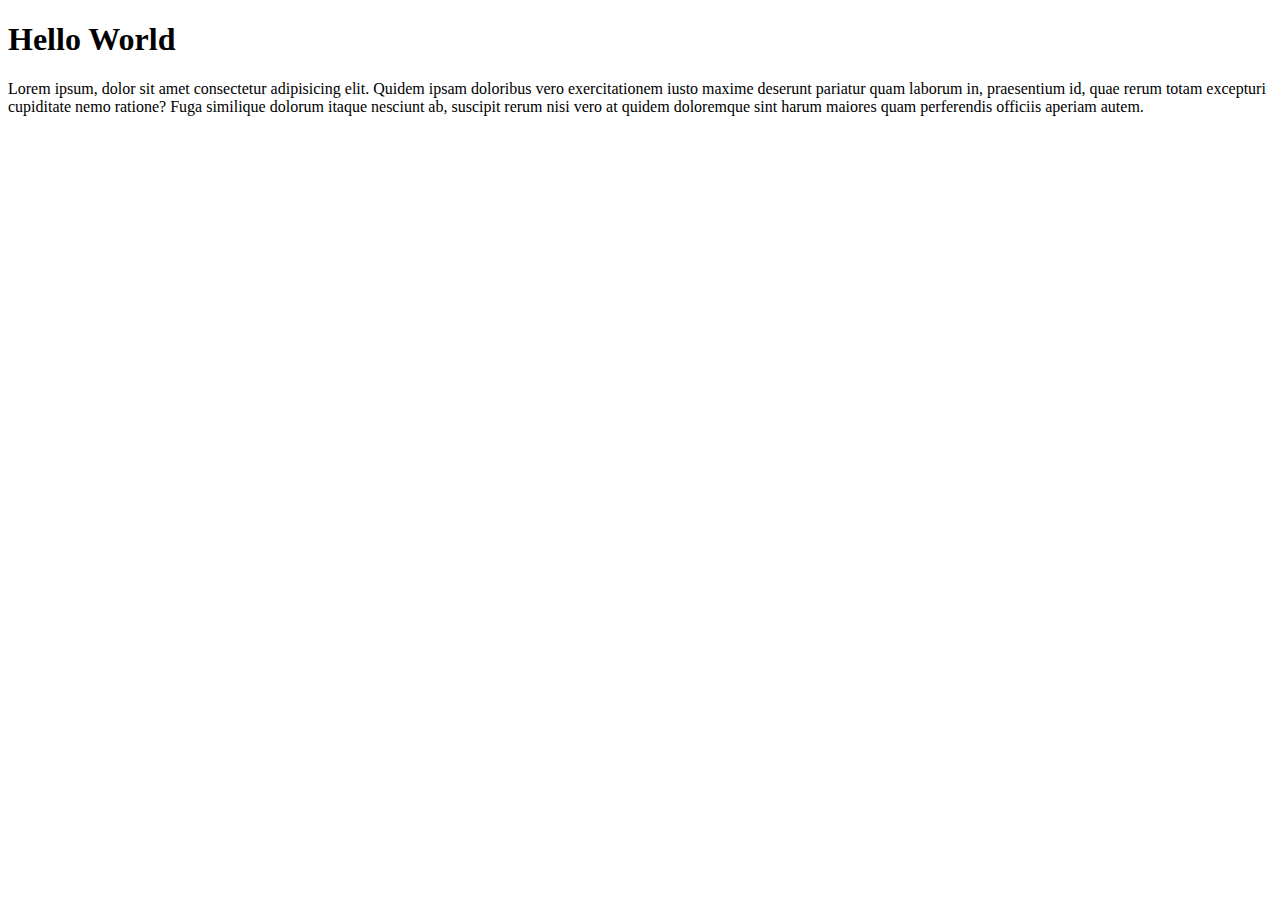
<file: exercise1/index.html>
<!DOCTYPE html>
<html lang="en">
    <head>
        <meta charset="utf-8">
        <title>Exercise 1</title>
    </head>
    <body>
        <h1>Hello World</h1>
        <p>Lorem ipsum, dolor sit amet consectetur adipisicing elit. Quidem ipsam doloribus vero exercitationem iusto maxime deserunt pariatur quam laborum in, praesentium id, quae rerum totam excepturi cupiditate nemo ratione? Fuga similique dolorum itaque nesciunt ab, suscipit rerum nisi vero at quidem doloremque sint harum maiores quam perferendis officiis aperiam autem.</p>
    </body>
</html>
</file>
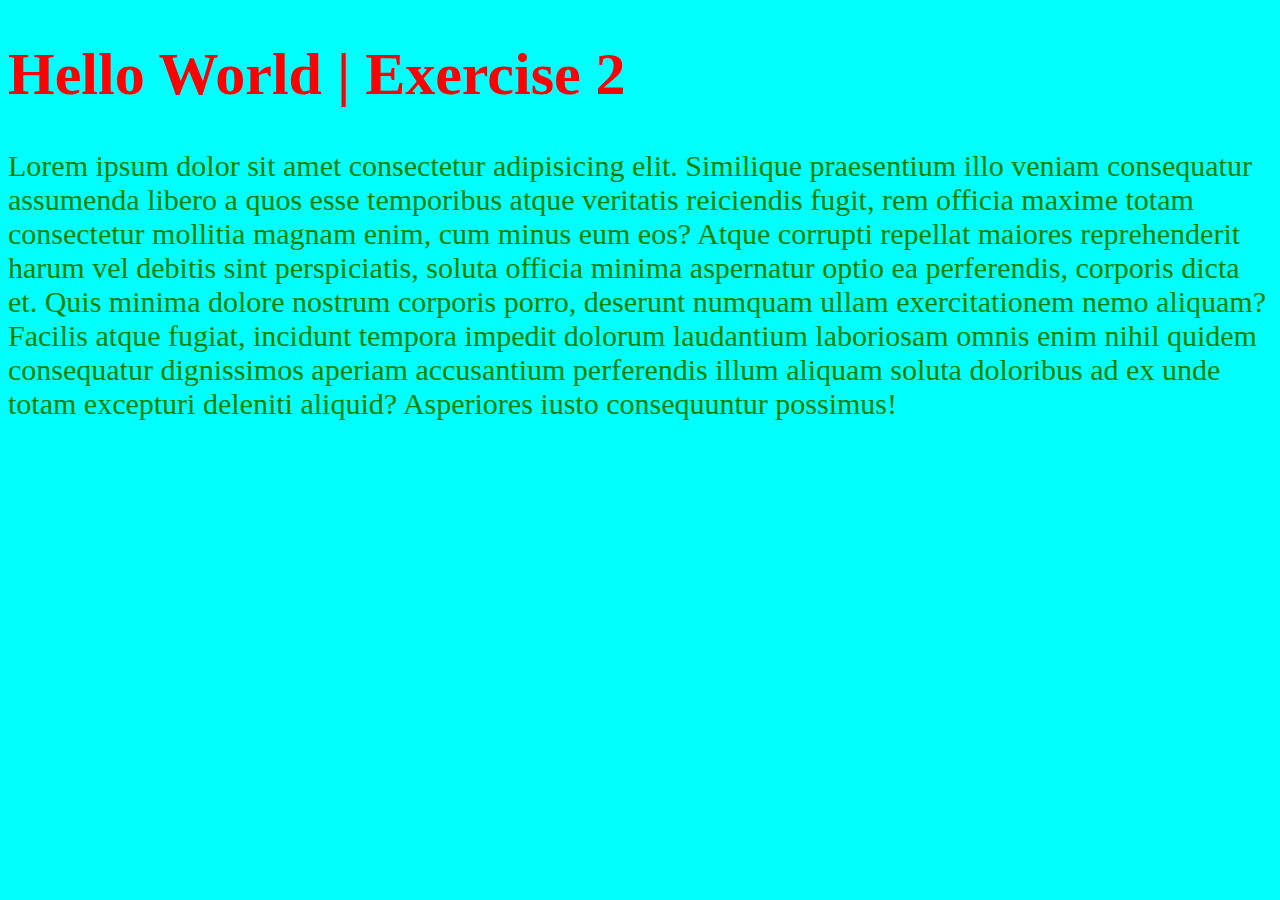
<file: exercise2/index.html>
<!DOCTYPE html>
<html lang="en">
    
    <head>
        <meta charset="utf-8">
        <title>Exercise 2</title>
        <link rel="stylesheet" href="styles.css">
    </head>

    <body>
        <h1 id="header">Hello World | Exercise 2</h1>

        <p class="para1">Lorem ipsum dolor sit amet consectetur adipisicing elit. Similique praesentium illo veniam consequatur assumenda libero a quos esse temporibus atque veritatis reiciendis fugit, rem officia maxime totam consectetur mollitia magnam enim, cum minus eum eos? Atque corrupti repellat maiores reprehenderit harum vel debitis sint perspiciatis, soluta officia minima aspernatur optio ea perferendis, corporis dicta et. Quis minima dolore nostrum corporis porro, deserunt numquam ullam exercitationem nemo aliquam? Facilis atque fugiat, incidunt tempora impedit dolorum laudantium laboriosam omnis enim nihil quidem consequatur dignissimos aperiam accusantium perferendis illum aliquam soluta doloribus ad ex unde totam excepturi deleniti aliquid? Asperiores iusto consequuntur possimus!</p>
    </body>

</html>
</file>
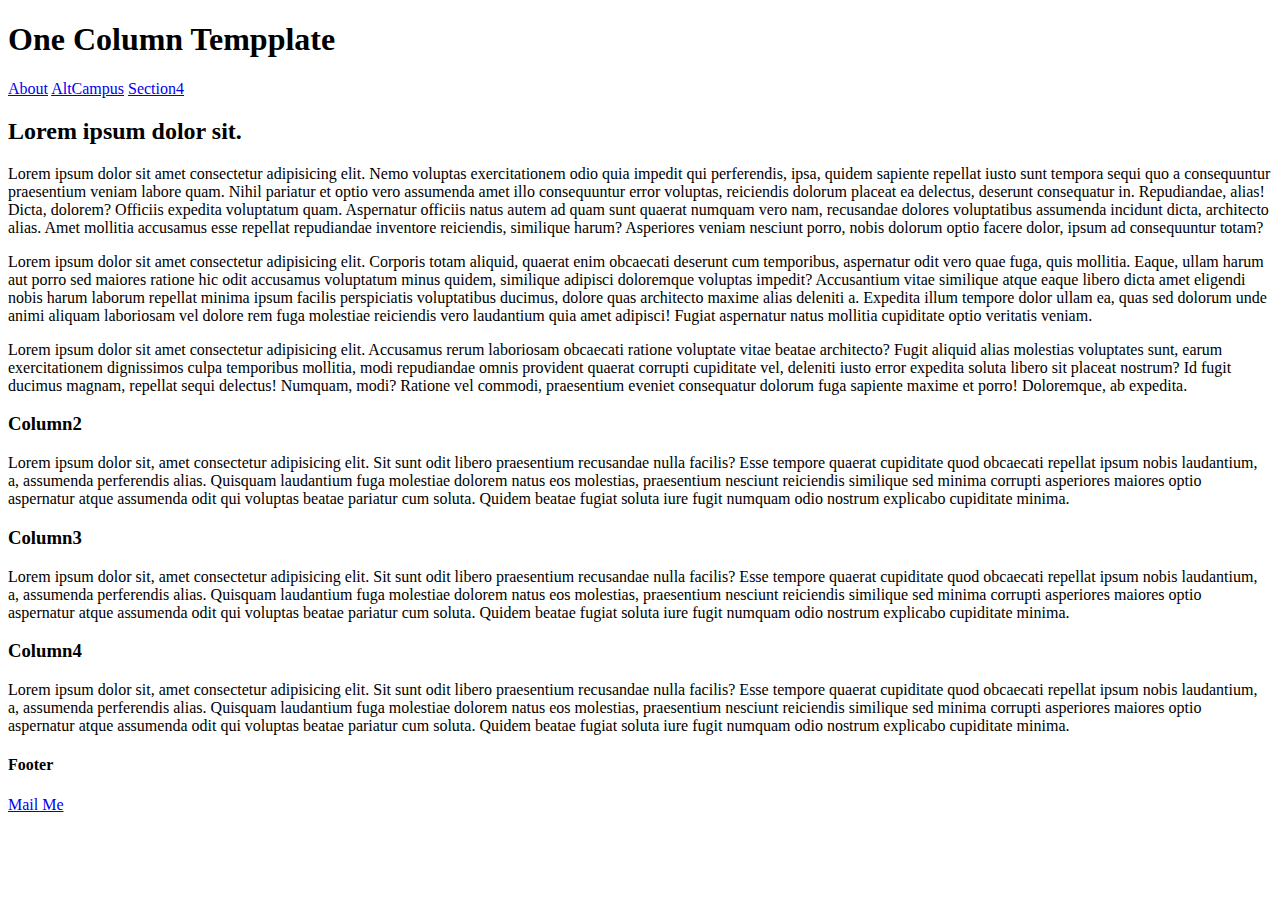
<file: pair-programming/index.html>
<!DOCTYPE html>
<html lang="en">
    <head>
        <meta charset="UTF-8">
        <title>One Column Template</title>
    </head>

    <body>
        <header>
            <h1>One Column Tempplate</h1>

            <nav>
                <a href="about.html">About</a>
                <a href="http://altcampus.io">AltCampus</a>
                <a href="#column4">Section4</a>
            </nav>
        </header>

        <main>
            <section>
                <article>
                    <h2>Lorem ipsum dolor sit.</h2>
                    <p>Lorem ipsum dolor sit amet consectetur adipisicing elit. Nemo voluptas exercitationem odio quia impedit qui perferendis, ipsa, quidem sapiente repellat iusto sunt tempora sequi quo a consequuntur praesentium veniam labore quam. Nihil pariatur et optio vero assumenda amet illo consequuntur error voluptas, reiciendis dolorum placeat ea delectus, deserunt consequatur in. Repudiandae, alias! Dicta, dolorem? Officiis expedita voluptatum quam. Aspernatur officiis natus autem ad quam sunt quaerat numquam vero nam, recusandae dolores voluptatibus assumenda incidunt dicta, architecto alias. Amet mollitia accusamus esse repellat repudiandae inventore reiciendis, similique harum? Asperiores veniam nesciunt porro, nobis dolorum optio facere dolor, ipsum ad consequuntur totam?</p>

                    <p>Lorem ipsum dolor sit amet consectetur adipisicing elit. Corporis totam aliquid, quaerat enim obcaecati deserunt cum temporibus, aspernatur odit vero quae fuga, quis mollitia. Eaque, ullam harum aut porro sed maiores ratione hic odit accusamus voluptatum minus quidem, similique adipisci doloremque voluptas impedit? Accusantium vitae similique atque eaque libero dicta amet eligendi nobis harum laborum repellat minima ipsum facilis perspiciatis voluptatibus ducimus, dolore quas architecto maxime alias deleniti a. Expedita illum tempore dolor ullam ea, quas sed dolorum unde animi aliquam laboriosam vel dolore rem fuga molestiae reiciendis vero laudantium quia amet adipisci! Fugiat aspernatur natus mollitia cupiditate optio veritatis veniam.</p>

                    <p>Lorem ipsum dolor sit amet consectetur adipisicing elit. Accusamus rerum laboriosam obcaecati ratione voluptate vitae beatae architecto? Fugit aliquid alias molestias voluptates sunt, earum exercitationem dignissimos culpa temporibus mollitia, modi repudiandae omnis provident quaerat corrupti cupiditate vel, deleniti iusto error expedita soluta libero sit placeat nostrum? Id fugit ducimus magnam, repellat sequi delectus! Numquam, modi? Ratione vel commodi, praesentium eveniet consequatur dolorum fuga sapiente maxime et porro! Doloremque, ab expedita.</p>
                </article>
            </section>     
            
            <section>
                <article>
                    <h3>Column2</h3>
                    <p>Lorem ipsum dolor sit, amet consectetur adipisicing elit. Sit sunt odit libero praesentium recusandae nulla facilis? Esse tempore quaerat cupiditate quod obcaecati repellat ipsum nobis laudantium, a, assumenda perferendis alias. Quisquam laudantium fuga molestiae dolorem natus eos molestias, praesentium nesciunt reiciendis similique sed minima corrupti asperiores maiores optio aspernatur atque assumenda odit qui voluptas beatae pariatur cum soluta. Quidem beatae fugiat soluta iure fugit numquam odio nostrum explicabo cupiditate minima.</p>
                </article>          
            </section>

            <section>
                <article>
                    <h3>Column3</h3>
                    <p>Lorem ipsum dolor sit, amet consectetur adipisicing elit. Sit sunt odit libero praesentium recusandae nulla facilis? Esse tempore quaerat cupiditate quod obcaecati repellat ipsum nobis laudantium, a, assumenda perferendis alias. Quisquam laudantium fuga molestiae dolorem natus eos molestias, praesentium nesciunt reiciendis similique sed minima corrupti asperiores maiores optio aspernatur atque assumenda odit qui voluptas beatae pariatur cum soluta. Quidem beatae fugiat soluta iure fugit numquam odio nostrum explicabo cupiditate minima.</p>
                </article>
            </section>  

            <section id="column4">
                <article>
                    <h3>Column4</h3>
                    <p>Lorem ipsum dolor sit, amet consectetur adipisicing elit. Sit sunt odit libero praesentium recusandae nulla facilis? Esse tempore quaerat cupiditate quod obcaecati repellat ipsum nobis laudantium, a, assumenda perferendis alias. Quisquam laudantium fuga molestiae dolorem natus eos molestias, praesentium nesciunt reiciendis similique sed minima corrupti asperiores maiores optio aspernatur atque assumenda odit qui voluptas beatae pariatur cum soluta. Quidem beatae fugiat soluta iure fugit numquam odio nostrum explicabo cupiditate minima.</p>
                </article>           
            </section>
        </main>

        <footer">
            <h4>Footer</h4>
            <p><a href="mailto:anasansari157@gmail.com?subject=APPRECIATING%20YOUR%20CODE&body=Hello%2C%20my%20name%20is%20">Mail Me</a></p>
        </footer>
    

        
    </body>
</html>
</file>
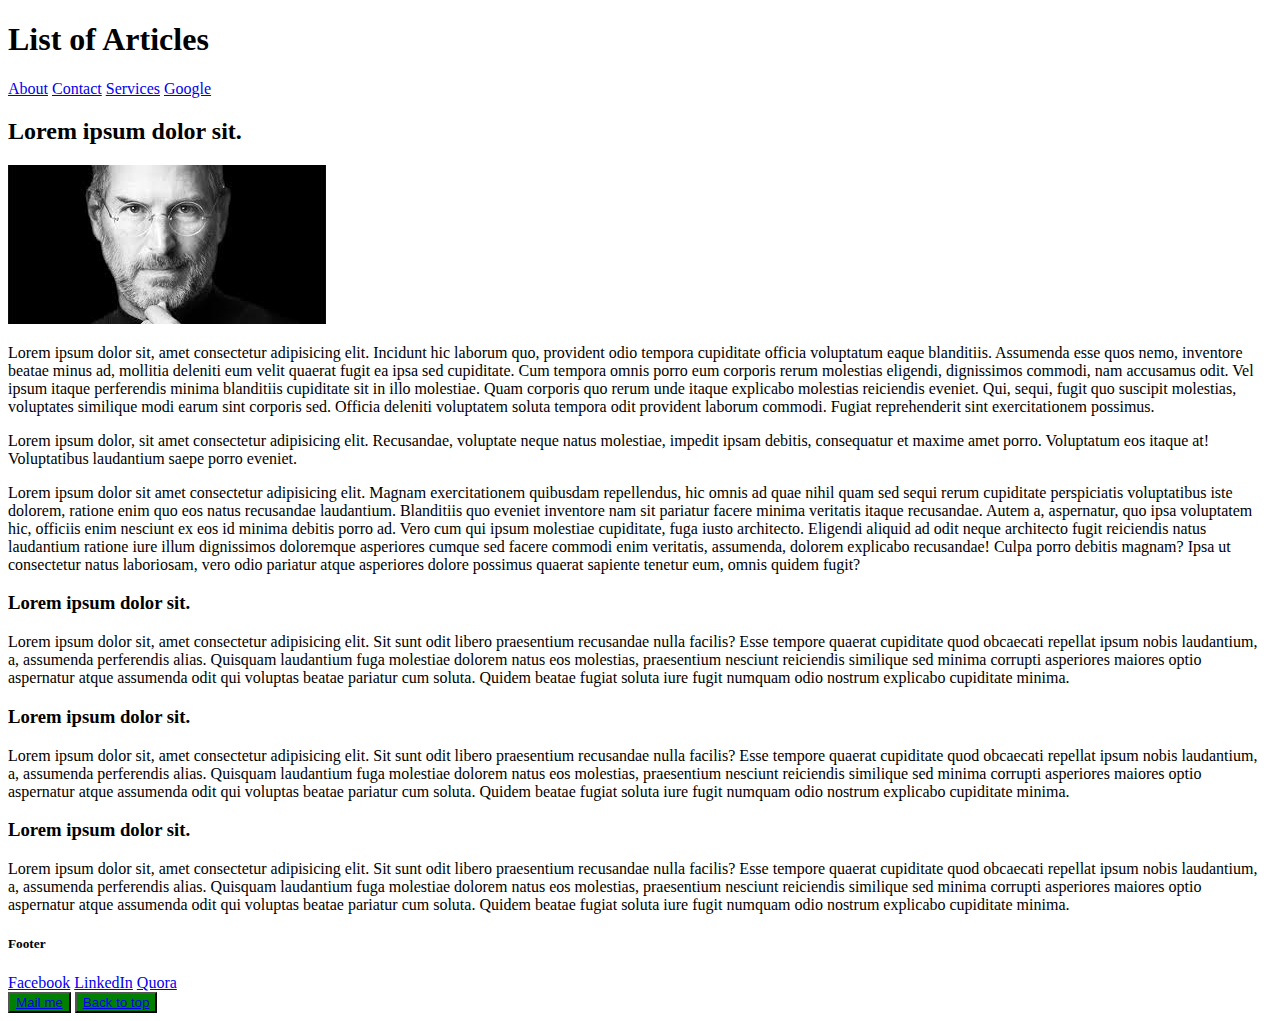
<file: project/index.html>
<!DOCTYPE html>
<html lang="en">
  <head>
    <meta charset="UTF-8" />
    <title>Home</title> 
    <link rel="stylesheet" href="main.css">
  </head>
  <body>
    <header id="top">
      <h1>List of Articles</h1>

      <nav>
        <a href="about.html">About</a>
        <a href="#contact">Contact</a>
        <a href="services.html">Services</a>
        <a href="http://www.google.com">Google</a>
      </nav>
    </header>

    <main>
      <section>
        <article>
          <h2>Lorem ipsum dolor sit.</h2>

          <img
            src="download.jpeg"
            alt="Steve Jobs"
          />

          <p>
            Lorem ipsum dolor sit, amet consectetur adipisicing elit. Incidunt
            hic laborum quo, provident odio tempora cupiditate officia
            voluptatum eaque blanditiis. Assumenda esse quos nemo, inventore
            beatae minus ad, mollitia deleniti eum velit quaerat fugit ea ipsa
            sed cupiditate. Cum tempora omnis porro eum corporis rerum molestias
            eligendi, dignissimos commodi, nam accusamus odit. Vel ipsum itaque
            perferendis minima blanditiis cupiditate sit in illo molestiae. Quam
            corporis quo rerum unde itaque explicabo molestias reiciendis
            eveniet. Qui, sequi, fugit quo suscipit molestias, voluptates
            similique modi earum sint corporis sed. Officia deleniti voluptatem
            soluta tempora odit provident laborum commodi. Fugiat reprehenderit
            sint exercitationem possimus.
          </p>

          <p>
            Lorem ipsum dolor, sit amet consectetur adipisicing elit.
            Recusandae, voluptate neque natus molestiae, impedit ipsam debitis,
            consequatur et maxime amet porro. Voluptatum eos itaque at!
            Voluptatibus laudantium saepe porro eveniet.
          </p>

          <p>
            Lorem ipsum dolor sit amet consectetur adipisicing elit. Magnam
            exercitationem quibusdam repellendus, hic omnis ad quae nihil quam
            sed sequi rerum cupiditate perspiciatis voluptatibus iste dolorem,
            ratione enim quo eos natus recusandae laudantium. Blanditiis quo
            eveniet inventore nam sit pariatur facere minima veritatis itaque
            recusandae. Autem a, aspernatur, quo ipsa voluptatem hic, officiis
            enim nesciunt ex eos id minima debitis porro ad. Vero cum qui ipsum
            molestiae cupiditate, fuga iusto architecto. Eligendi aliquid ad
            odit neque architecto fugit reiciendis natus laudantium ratione iure
            illum dignissimos doloremque asperiores cumque sed facere commodi
            enim veritatis, assumenda, dolorem explicabo recusandae! Culpa porro
            debitis magnam? Ipsa ut consectetur natus laboriosam, vero odio
            pariatur atque asperiores dolore possimus quaerat sapiente tenetur
            eum, omnis quidem fugit?
          </p>
        </article>
      </section>

      <section>
        <article>
          <h3>Lorem ipsum dolor sit.</h3>

          <p>
            Lorem ipsum dolor sit, amet consectetur adipisicing elit. Sit sunt
            odit libero praesentium recusandae nulla facilis? Esse tempore
            quaerat cupiditate quod obcaecati repellat ipsum nobis laudantium,
            a, assumenda perferendis alias. Quisquam laudantium fuga molestiae
            dolorem natus eos molestias, praesentium nesciunt reiciendis
            similique sed minima corrupti asperiores maiores optio aspernatur
            atque assumenda odit qui voluptas beatae pariatur cum soluta. Quidem
            beatae fugiat soluta iure fugit numquam odio nostrum explicabo
            cupiditate minima.
          </p>
        </article>
      </section>

      <section>
        <article>
          <h3>Lorem ipsum dolor sit.</h3>
          <p>
            Lorem ipsum dolor sit, amet consectetur adipisicing elit. Sit sunt
            odit libero praesentium recusandae nulla facilis? Esse tempore
            quaerat cupiditate quod obcaecati repellat ipsum nobis laudantium,
            a, assumenda perferendis alias. Quisquam laudantium fuga molestiae
            dolorem natus eos molestias, praesentium nesciunt reiciendis
            similique sed minima corrupti asperiores maiores optio aspernatur
            atque assumenda odit qui voluptas beatae pariatur cum soluta. Quidem
            beatae fugiat soluta iure fugit numquam odio nostrum explicabo
            cupiditate minima.
          </p>
        </article>
      </section>

      <section>
        <article>
          <h3>Lorem ipsum dolor sit.</h3>
          <p>
            Lorem ipsum dolor sit, amet consectetur adipisicing elit. Sit sunt
            odit libero praesentium recusandae nulla facilis? Esse tempore
            quaerat cupiditate quod obcaecati repellat ipsum nobis laudantium,
            a, assumenda perferendis alias. Quisquam laudantium fuga molestiae
            dolorem natus eos molestias, praesentium nesciunt reiciendis
            similique sed minima corrupti asperiores maiores optio aspernatur
            atque assumenda odit qui voluptas beatae pariatur cum soluta. Quidem
            beatae fugiat soluta iure fugit numquam odio nostrum explicabo
            cupiditate minima.
          </p>
        </article>
      </section>
    </main>

    <footer id="contact">
      <h5>Footer</h5>

      <nav>
        <a href="https://www.facebook.com/anasansari157">Facebook</a>
        <a href="https://www.linkedin.com/in/mohd-anas-ansari-ab6379ba/">LinkedIn</a>
        <a href="https://www.quora.com/profile/Anas-Ansari-2">Quora</a>
      </nav>

      <button>
        <a href="mailto:anasansari157@gmail.com?subject=APPRECIATING%20YOUR%20CODE&body=Hello%2C%20my%20name%20is%20">Mail me</a>
      </button>

      <button>
        <a href="#top">Back to top</a>
      </button>
    </footer>
  </body>
</html>
</file>
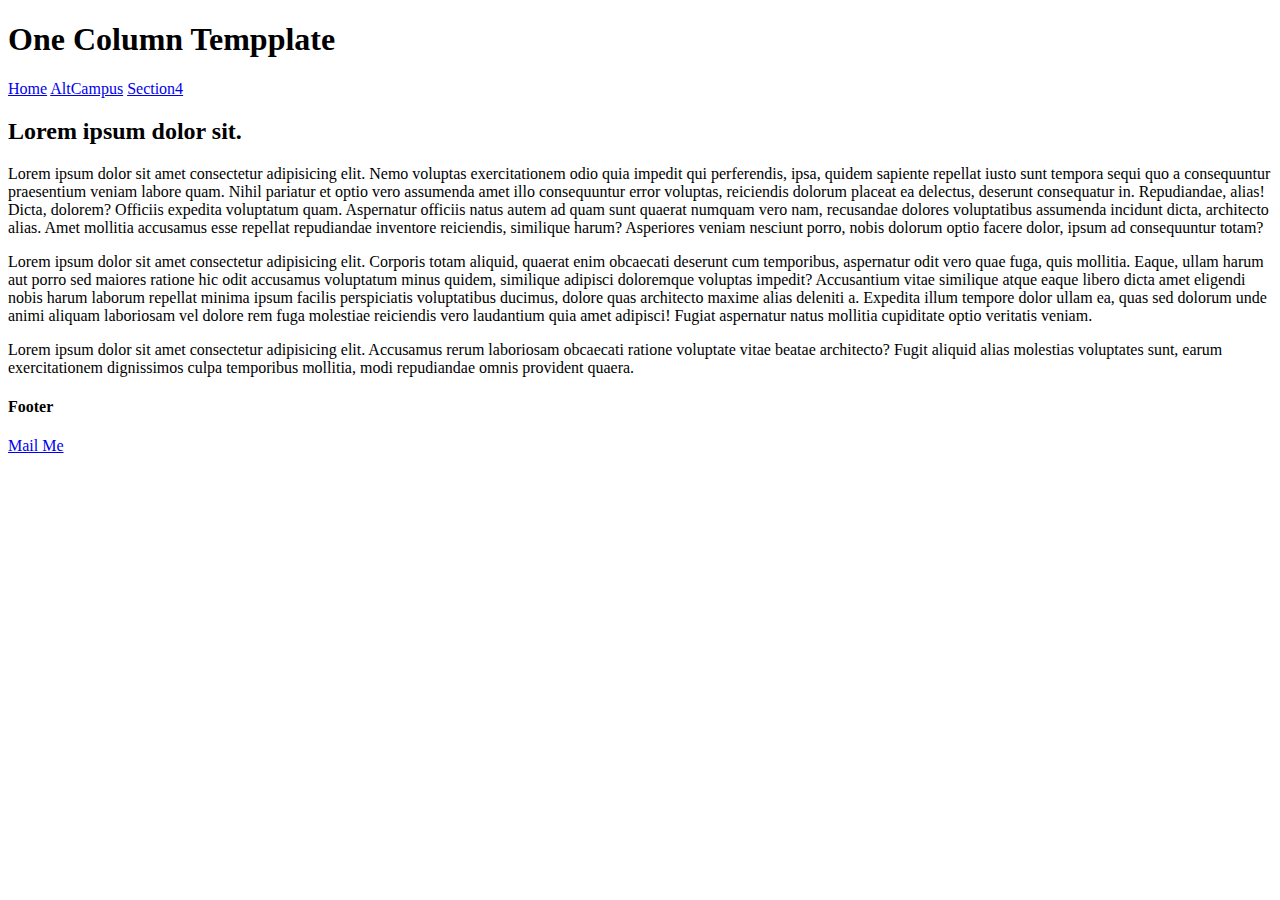
<file: pair-programming/about.html>
<!DOCTYPE html>
<html lang="en">
<head>
    <meta charset="UTF-8">
    <title>One Column Template</title>
</head>

<body>
    <header>
        <h1>One Column Tempplate</h1>

        <nav>
            <a href="index.html">Home</a>
            <a href="http://altcampus.io">AltCampus</a>
            <a href="index.html#column4">Section4</a>
        </nav>
    </header>

    <main>
        <section>
              
            <article>
                <h2>Lorem ipsum dolor sit.</h2>
                <p>Lorem ipsum dolor sit amet consectetur adipisicing elit. Nemo voluptas exercitationem odio quia impedit qui perferendis, ipsa, quidem sapiente repellat iusto sunt tempora sequi quo a consequuntur praesentium veniam labore quam. Nihil pariatur et optio vero assumenda amet illo consequuntur error voluptas, reiciendis dolorum placeat ea delectus, deserunt consequatur in. Repudiandae, alias! Dicta, dolorem? Officiis expedita voluptatum quam. Aspernatur officiis natus autem ad quam sunt quaerat numquam vero nam, recusandae dolores voluptatibus assumenda incidunt dicta, architecto alias. Amet mollitia accusamus esse repellat repudiandae inventore reiciendis, similique harum? Asperiores veniam nesciunt porro, nobis dolorum optio facere dolor, ipsum ad consequuntur totam?</p>

                <p>Lorem ipsum dolor sit amet consectetur adipisicing elit. Corporis totam aliquid, quaerat enim obcaecati deserunt cum temporibus, aspernatur odit vero quae fuga, quis mollitia. Eaque, ullam harum aut porro sed maiores ratione hic odit accusamus voluptatum minus quidem, similique adipisci doloremque voluptas impedit? Accusantium vitae similique atque eaque libero dicta amet eligendi nobis harum laborum repellat minima ipsum facilis perspiciatis voluptatibus ducimus, dolore quas architecto maxime alias deleniti a. Expedita illum tempore dolor ullam ea, quas sed dolorum unde animi aliquam laboriosam vel dolore rem fuga molestiae reiciendis vero laudantium quia amet adipisci! Fugiat aspernatur natus mollitia cupiditate optio veritatis veniam.</p>

                <p>Lorem ipsum dolor sit amet consectetur adipisicing elit. Accusamus rerum laboriosam obcaecati ratione voluptate vitae beatae architecto? Fugit aliquid alias molestias voluptates sunt, earum exercitationem dignissimos culpa temporibus mollitia, modi repudiandae omnis provident quaera.</p>
            </article>
        </section>
    </main>

    <footer">
        <h4>Footer</h4>
        <p><a href="mailto:anasansari157@gmail.com?subject=APPRECIATING%20YOUR%20CODE&body=Hello%2C%20my%20name%20is%20">Mail Me</a></p>
    </footer>
   

    
</body>
</html>
</file>
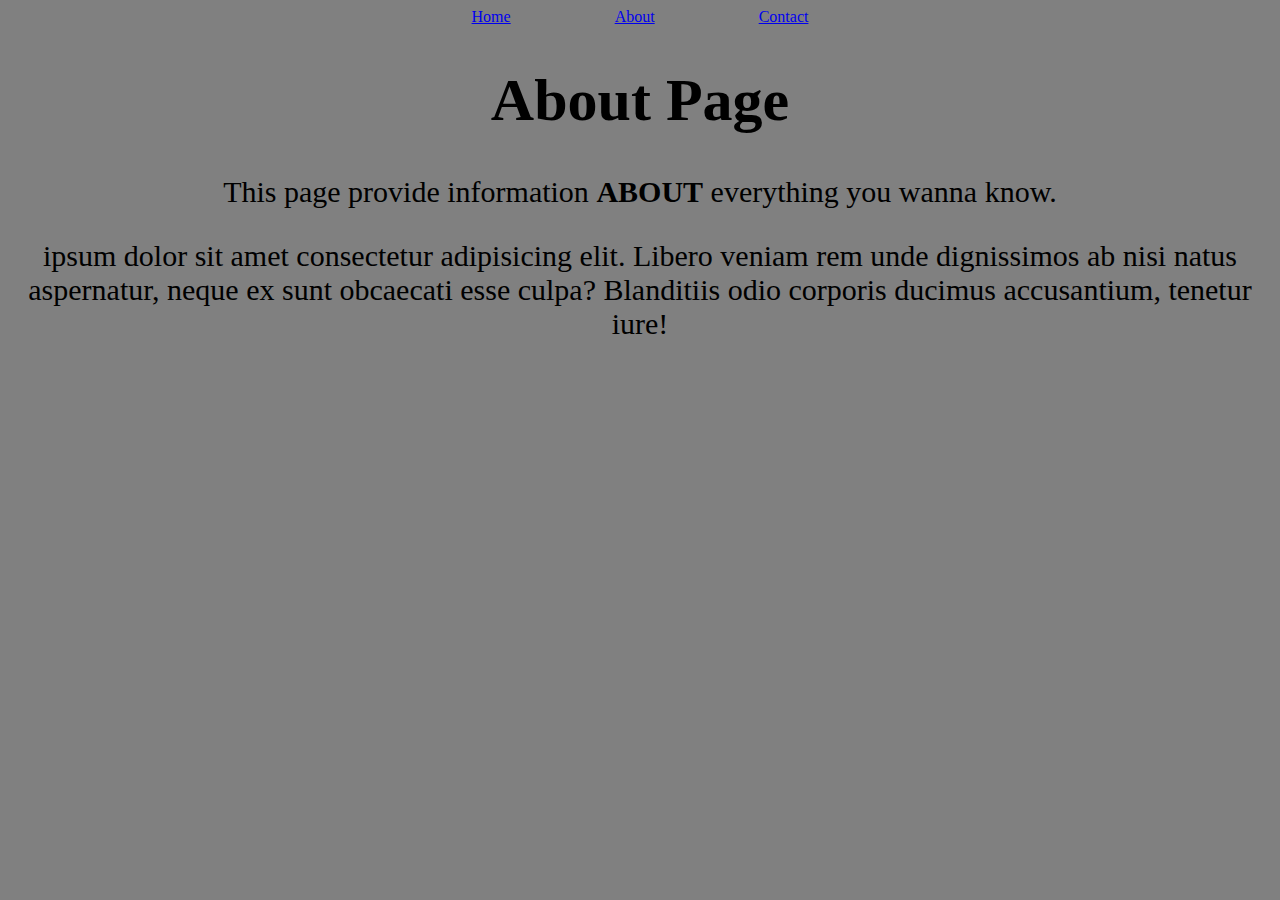
<file: exercise3/part2/about.html>
<!DOCTYPE html>
<html lang="en">
<head>
    <meta charset="UTF-8">
    <title>Exercise 3 | Website: About</title>
    <link rel="stylesheet" href="styles.css">
</head>
<body id="aboutPage">
    <header>
        <nav>
            <a href="main.html">Home</a>
            <a href="about.html">About</a>
            <a href="contact.html">Contact</a>
        </nav>
    </header>
    
    <main>
        <h1>About Page</h1>
        <p>This page provide information <strong>ABOUT</strong> everything you wanna know.</p>
        <p> ipsum dolor sit amet consectetur adipisicing elit. Libero veniam rem unde dignissimos ab nisi natus aspernatur, neque ex sunt obcaecati esse culpa? Blanditiis odio corporis ducimus accusantium, tenetur iure!</p>
    </main>
</body>
</html>
</file>
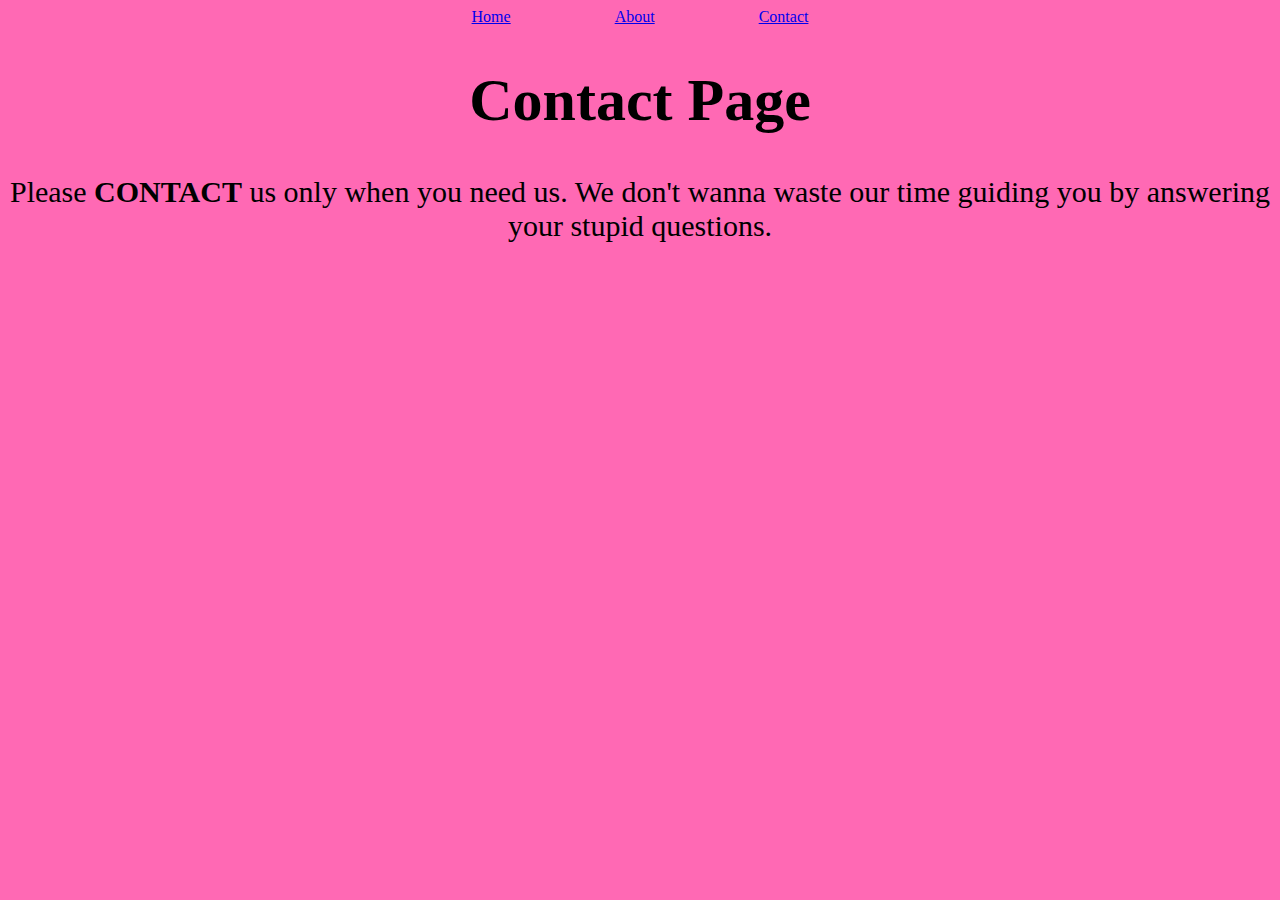
<file: exercise3/part2/contact.html>
<!DOCTYPE html>
<html lang="en">
<head>
    <meta charset="UTF-8">
    <title>Exercise 3 | Website: Contact</title>
    <link rel="stylesheet" href="styles.css">
</head>
<body id="contactPage">
    <header>
        <nav>
            <a href="main.html">Home</a>
            <a href="about.html">About</a>
            <a href="contact.html">Contact</a>
        </nav>
    </header>

    <main>
        <h1>Contact Page</h1>

        <p>Please <strong>CONTACT</strong> us only when you need us. We don't wanna waste our time guiding you by answering your stupid questions.</p>
    </main>
    
    
</body>
</html>
</file>
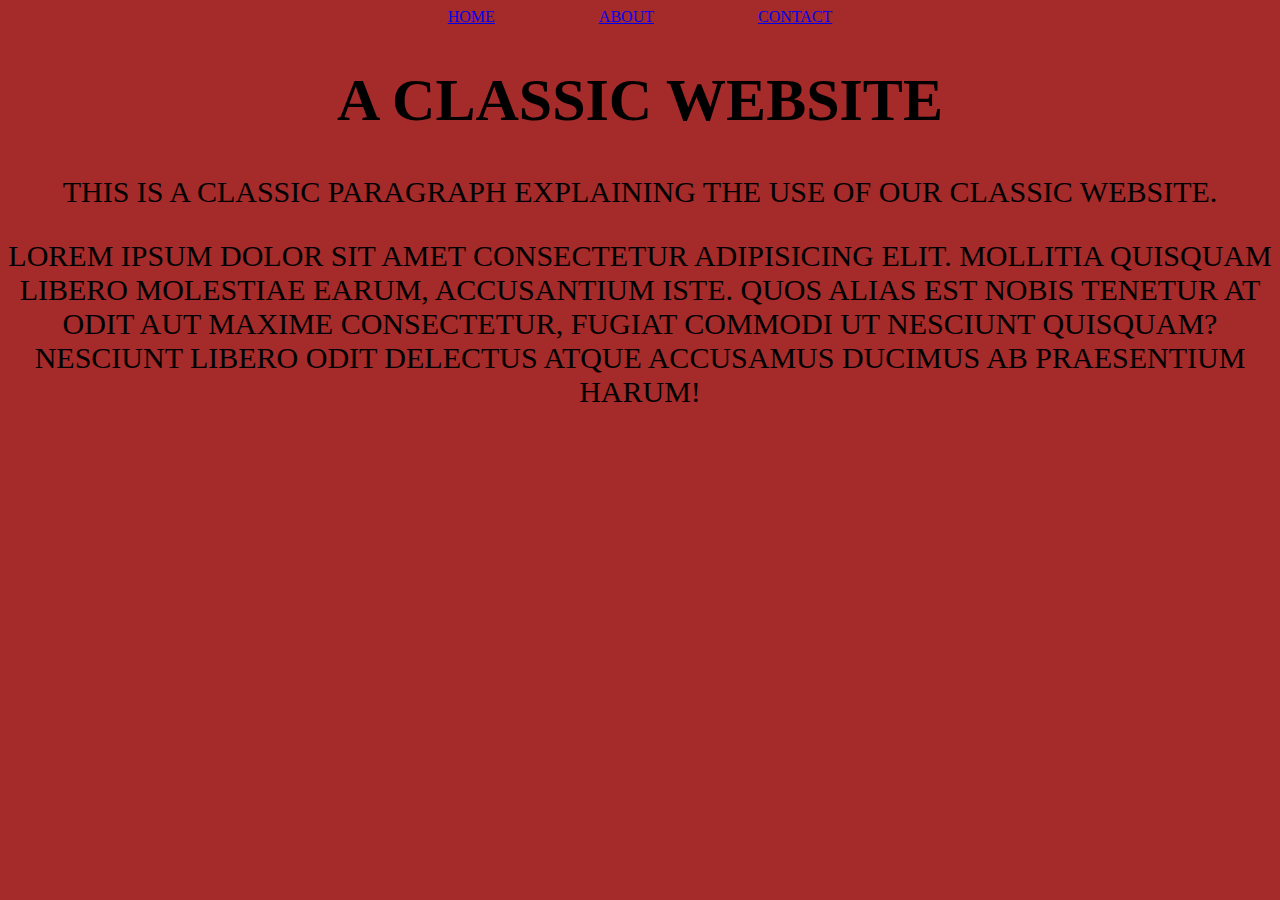
<file: exercise3/part2/main.html>
<!DOCTYPE html>
<html lang="en">
<head>
    <meta charset="UTF-8">
    <title>Exercise 3 | Website: Home</title>
    <link rel="stylesheet" href="styles.css">
</head>
<body id="homePage">
    <header>
        <nav>
            <a href="main.html">Home</a>
            <a href="about.html">About</a>
            <a href="contact.html">Contact</a>
        </nav>
    </header>

    <main>
        <h1>A Classic Website</h1>

        <p>This is a classic paragraph explaining the use of our classic website.</p>
        <p>Lorem ipsum dolor sit amet consectetur adipisicing elit. Mollitia quisquam libero molestiae earum, accusantium iste. Quos alias est nobis tenetur at odit aut maxime consectetur, fugiat commodi ut nesciunt quisquam? Nesciunt libero odit delectus atque accusamus ducimus ab praesentium harum!</p>
    </main>
    
    
</body>
</html>
</file>
<file: exercise2/styles.css>
body {
    background-color: cyan;
}

#header {
    font-size: 60px;
    color: red;
}

.para1 {
    font-size: 30px;
    color: green;
}
</file>
<file: project/main.css>
button {
    background-color: green;
}
</file>
<file: exercise3/part2/styles.css>
#homePage {
    background-color: brown;
    text-transform: uppercase;
}

#aboutPage {
    background-color: gray;
}

#contactPage {
    background-color: hotpink;
}

#homePage, #aboutPage, #contactPage {
    text-align: center;
}

h1 {
    font-size: 60px;
}

p {
    font-size: 30px;
}

a {
    margin: 0 50px;
}
</file>
